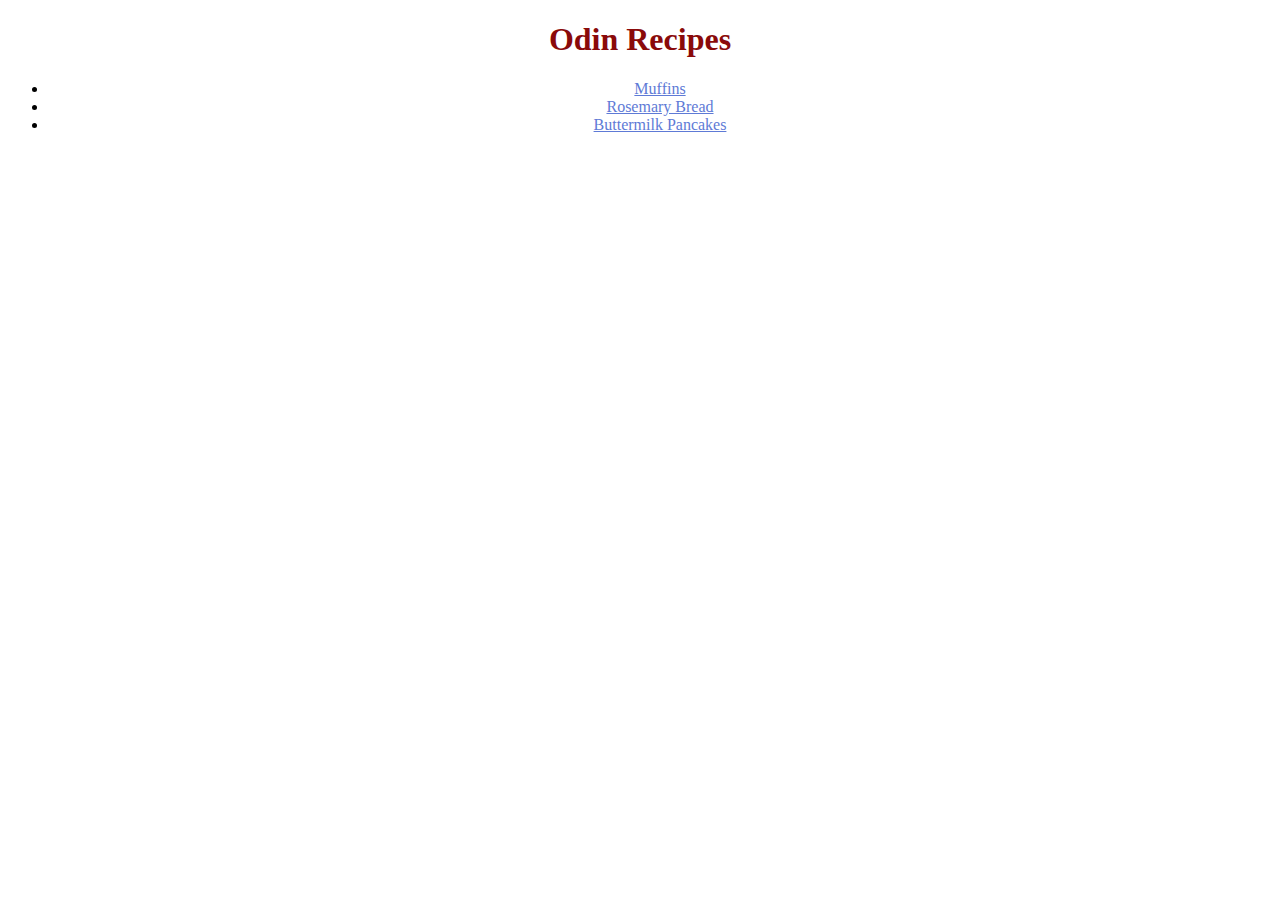
<file: index.html>
<!DOCTYPE html>
<html lang="en">
<head>
    <meta charset="UTF-8">
    <meta name="viewport" content="width=device-width, initial-scale=1.0">
    <title>Odin Recipes</title>
    <link rel="stylesheet" href="style.css">
</head>
<body>
    <h1>Odin Recipes</h1>
    <ul>
        <li><a href="./recipes/muffins.html">Muffins</a></li>
        <li><a href="./recipes/rosemaryBread.html">Rosemary Bread</a></li>
        <li><a href="./recipes/buttermilkPancakes.html">Buttermilk Pancakes</a></li>
    </ul>
    

</body>
</html>
</file>
<file: style.css>
* {
    font-family: 'Geargia', 'Times New Roman', serif;
    text-align: center;
}

h1 {

    color: rgb(138, 10, 10);
}

a {
    color: rgb(94, 122, 214);
}

p {
    font-size: 18px;
}

ul{
    align-self: center;
}
</file>
